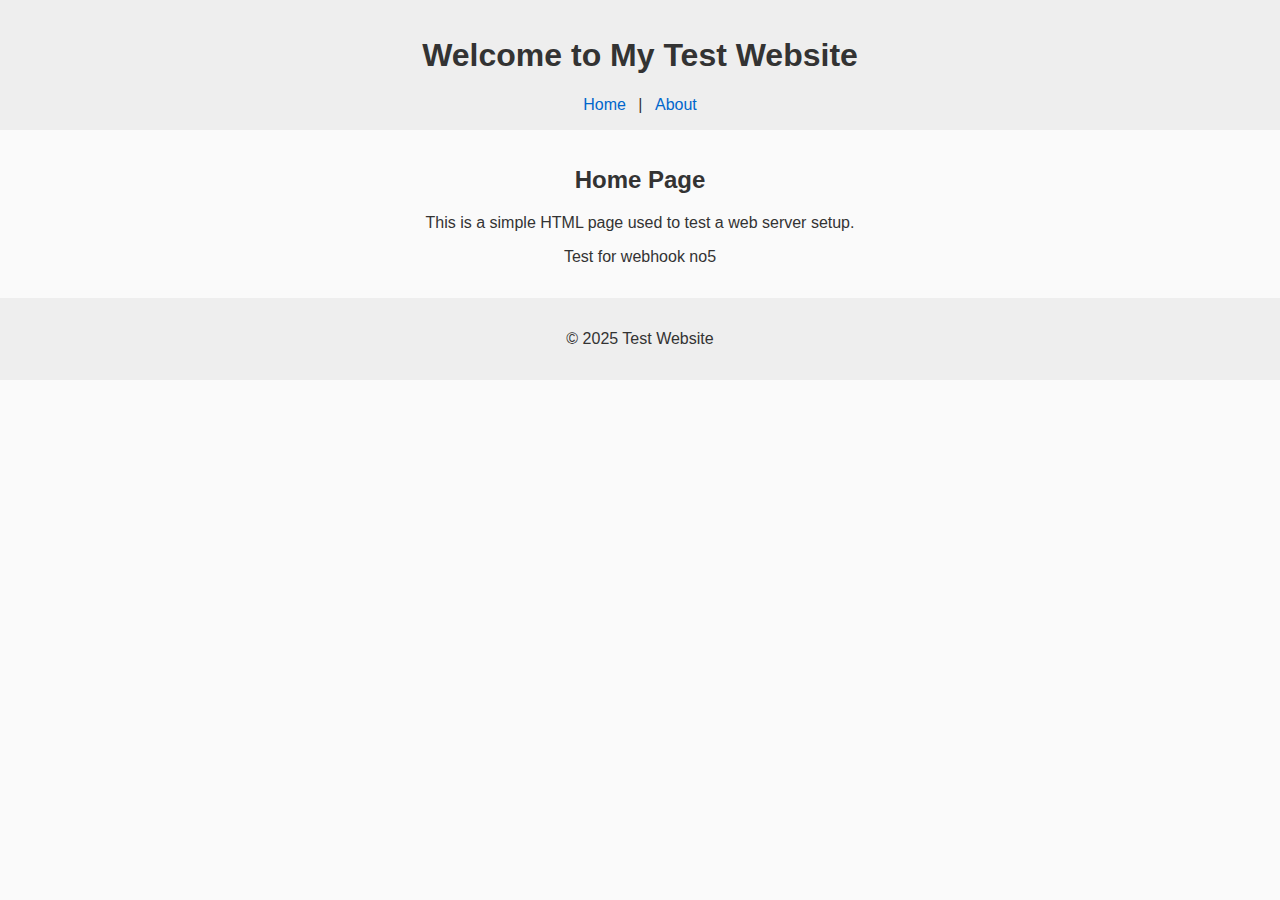
<file: web-content/index.html>
<!DOCTYPE html>
<html lang="en">
<head>
    <meta charset="UTF-8">
    <meta name="viewport" content="width=device-width, initial-scale=1.0">
    <title>Home Page</title>
    <link rel="stylesheet" href="style.css">
</head>
<body>
    <header>
        <h1>Welcome to My Test Website</h1>
        <nav>
            <a href="index.html">Home</a> |
            <a href="about.html">About</a>
        </nav>
    </header>

    <main>
        <h2>Home Page</h2>
        <p>This is a simple HTML page used to test a web server setup.</p>
        <p>Test for webhook no5</p>
    </main>

    <footer>
        <p>© 2025 Test Website</p>
    </footer>
</body>
</html>
</file>
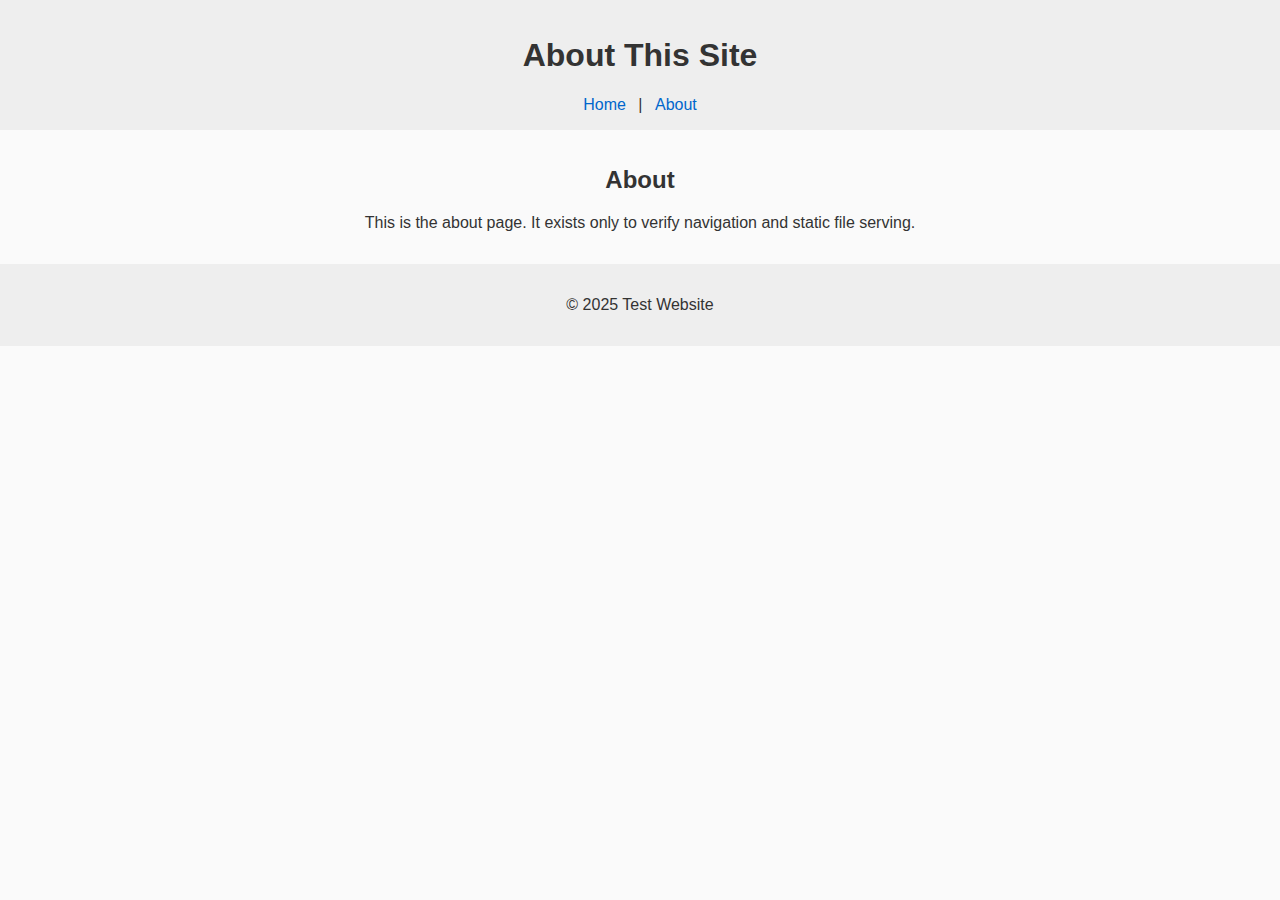
<file: web-content/about.html>
<!DOCTYPE html>
<html lang="en">
<head>
    <meta charset="UTF-8">
    <meta name="viewport" content="width=device-width, initial-scale=1.0">
    <title>About Page</title>
    <link rel="stylesheet" href="style.css">
</head>
<body>
    <header>
        <h1>About This Site</h1>
        <nav>
            <a href="index.html">Home</a> |
            <a href="about.html">About</a>
        </nav>
    </header>

    <main>
        <h2>About</h2>
        <p>This is the about page. It exists only to verify navigation and static file serving.</p>
    </main>

    <footer>
        <p>© 2025 Test Website</p>
    </footer>
</body>
</html>
</file>
<file: web-content/style.css>
body {
    font-family: Arial, sans-serif;
    background-color: #fafafa;
    color: #333;
    margin: 0;
    padding: 0;
}

header, footer {
    background-color: #eee;
    padding: 1em;
    text-align: center;
}

nav a {
    text-decoration: none;
    color: #0066cc;
    margin: 0 0.5em;
}

main {
    padding: 1em;
    text-align: center;
}
</file>
